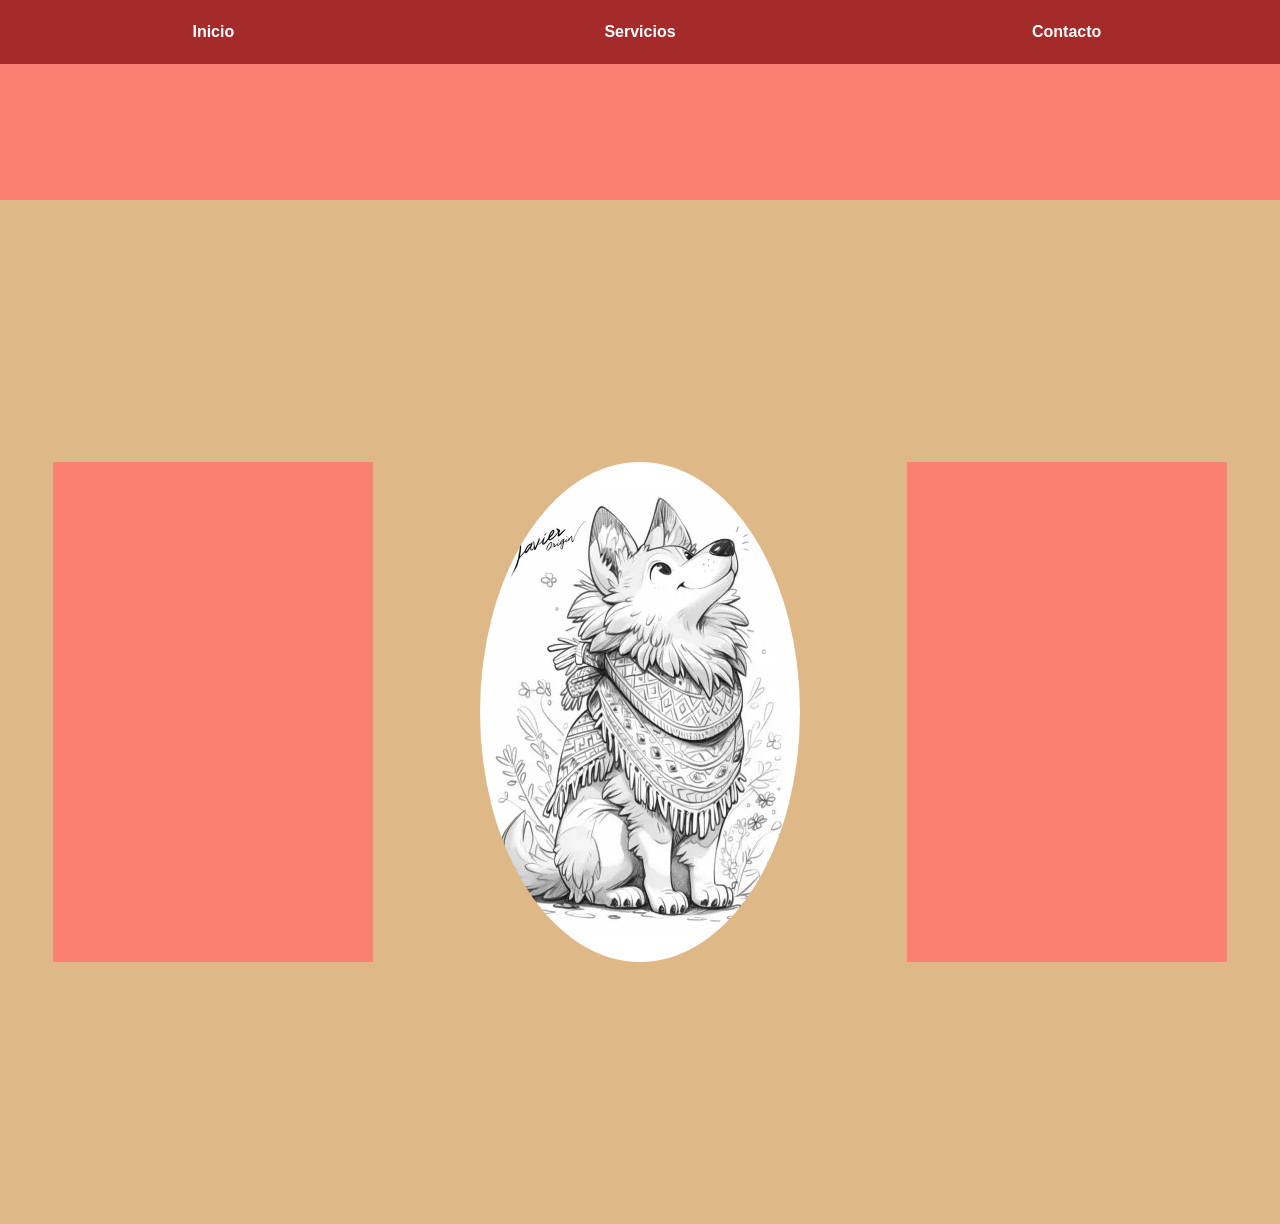
<file: index.html>
<!DOCTYPE html>
<html lang="es">
<head>
    <meta name="Author" content="ArchiStep">
    <meta charset="UTF-8">
    <meta name="viewport" content="width=device-width, initial-scale=1.0">
    <title>Document</title>
    <link rel="stylesheet" href="css/style.css">
    <script type="text/javascript" src="js/main.js"></script>
</head>
<body>
    <header class="principal">
        <nav class="menu sticky">
            <a href="index.html" class="start">
                <strong>Inicio</strong>
            </a>
            <a href="servicios.html" class="mid">
                <strong>Servicios</strong>
            </a>
            <a href="contacto.html" class="end">
                <strong>Contacto</strong>
            </a>
        </nav>
    </header>
    <article class="cuerpo">
        <div class="features">
            
        </div>
        <div class="features circulo">
            
        </div>
        <div class="features">
            
        </div>
    </article>
</body>
</html>
</file>
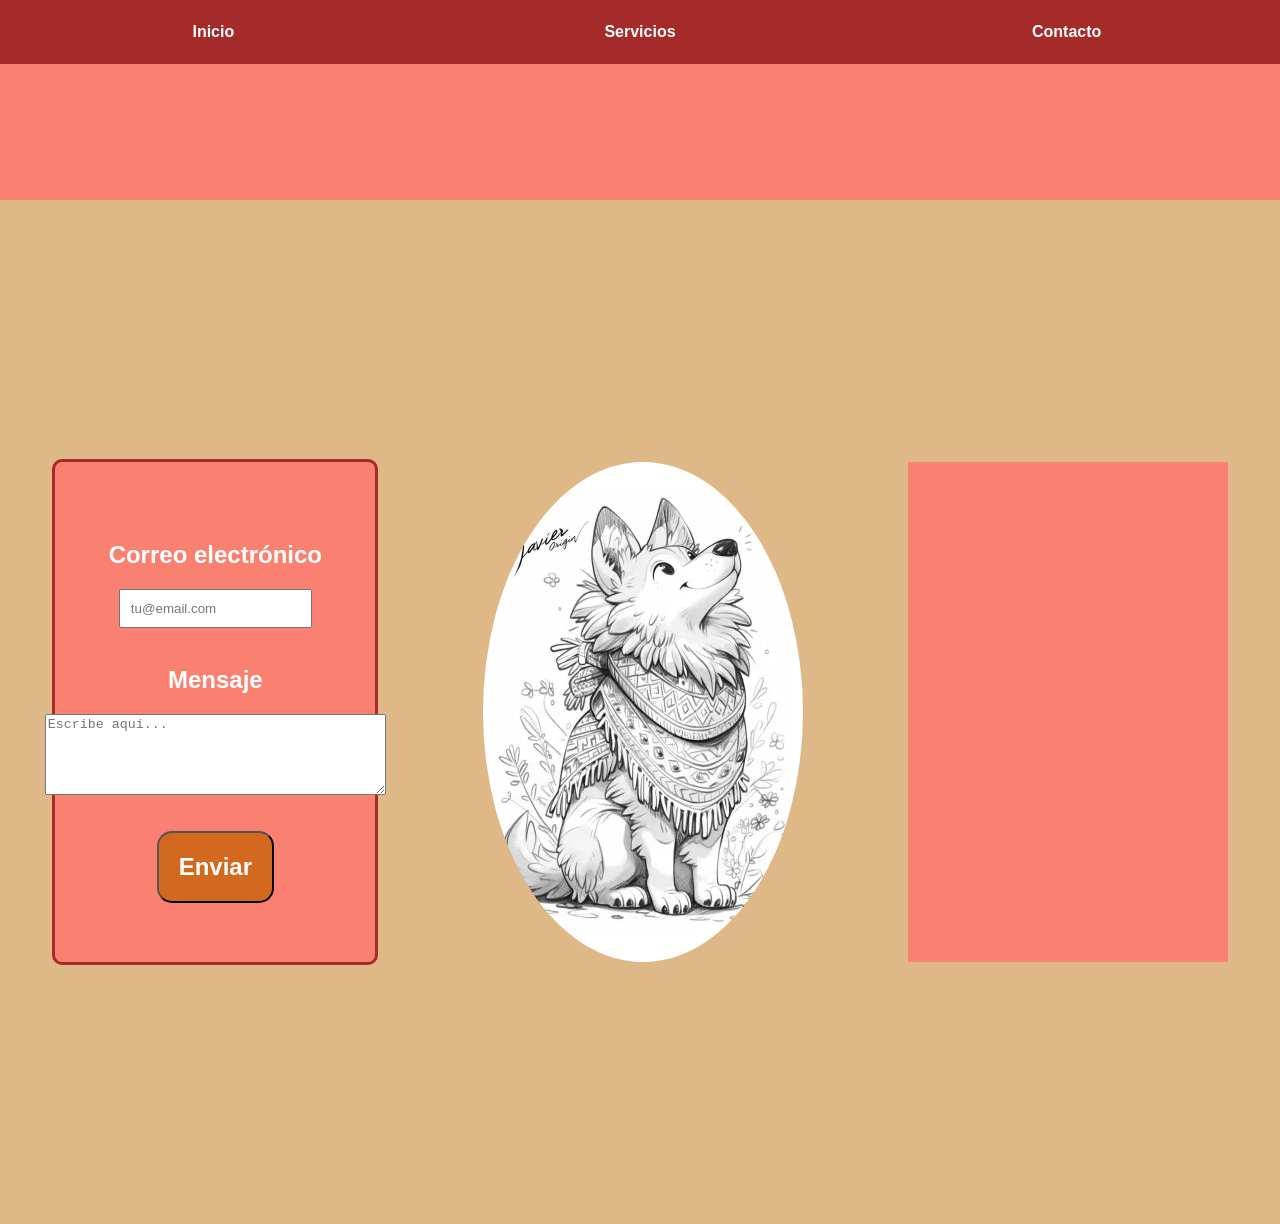
<file: Contacto.html>
<!DOCTYPE html>
<html lang="es">
<head>
    <meta charset="UTF-8">
    <meta name="viewport" content="width=device-width, initial-scale=1.0">
    <title>Document</title>
    <link rel="stylesheet" href="css/style.css">
    <script type="text/javascript" src="js/main.js"></script>
</head>
<body>
    <header class="principal">
        <nav class="menu sticky">
            <a href="index.html" class="start">
                <strong>Inicio</strong>
            </a>
            <a href="servicios.html" class="mid">
                <strong>Servicios</strong>
            </a>
            <a href="contacto.html" class="end">
                <strong>Contacto</strong>
            </a>
        </nav>
    </header>
    <article class="cuerpo">
        <div class="features contacto">
            <form action="#" method="get">
                  <label for="email"><h1>Correo electrónico</h1></label>
                    <input
                        type="email"
                        id="email"
                        name="email"
                        placeholder="tu@email.com"
                        class="texto"
                        required
                    />
                    <br>
                    <label for="message"><h1>Mensaje</h1></label>
                    <textarea name="message" rows="5" cols="40" placeholder="Escribe aquí..."></textarea>
                    <br><br>
                    <button type="submit" class="boton">
                        <strong>
                            Enviar
                        </strong>
                    </button>
            </form>
        </div>
        <div class="features circulo">
        </div>
        <div class="features">
            
        </div>
    </article>
</body>
</html>
</file>
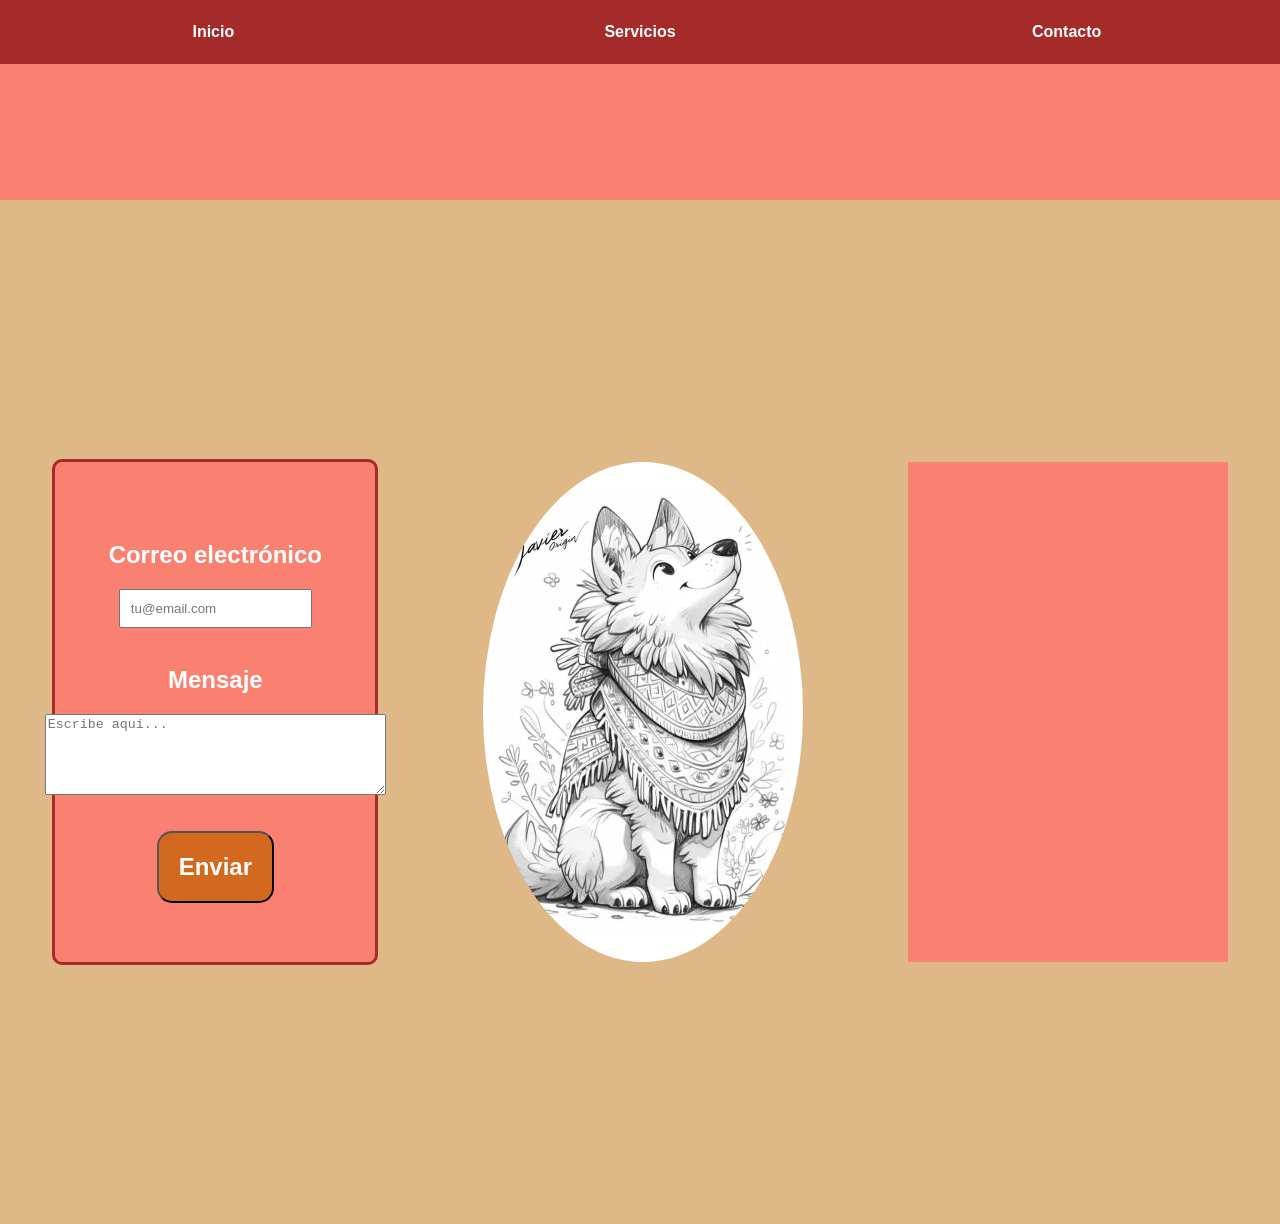
<file: contacto.html>
<!DOCTYPE html>
<html lang="es">
<head>
    <meta name="Author" content="ArchiStep">
    <meta charset="UTF-8">
    <meta name="viewport" content="width=device-width, initial-scale=1.0">
    <title>Document</title>
    <link rel="stylesheet" href="css/style.css">
    <script type="text/javascript" src="js/main.js"></script>
</head>
<body>
    <header class="principal">
        <nav class="menu sticky">
            <a href="index.html" class="start">
                <strong>Inicio</strong>
            </a>
            <a href="servicios.html" class="mid">
                <strong>Servicios</strong>
            </a>
            <a href="contacto.html" class="end">
                <strong>Contacto</strong>
            </a>
        </nav>
    </header>
    <article class="cuerpo">
        <div class="features contacto">
            <form action="#" method="get">
                  <label for="email"><h1>Correo electrónico</h1></label>
                    <input
                        type="email"
                        id="email"
                        name="email"
                        placeholder="tu@email.com"
                        class="texto"
                        required
                    />
                    <br>
                    <label for="message"><h1>Mensaje</h1></label>
                    <textarea name="message" rows="5" cols="40" placeholder="Escribe aquí..."></textarea>
                    <br><br>
                    <button type="submit" class="boton">
                        <strong>
                            Enviar
                        </strong>
                    </button>
            </form>
        </div>
        <div class="features circulo">
        </div>
        <div class="features">
            
        </div>
    </article>
</body>
</html>
</file>
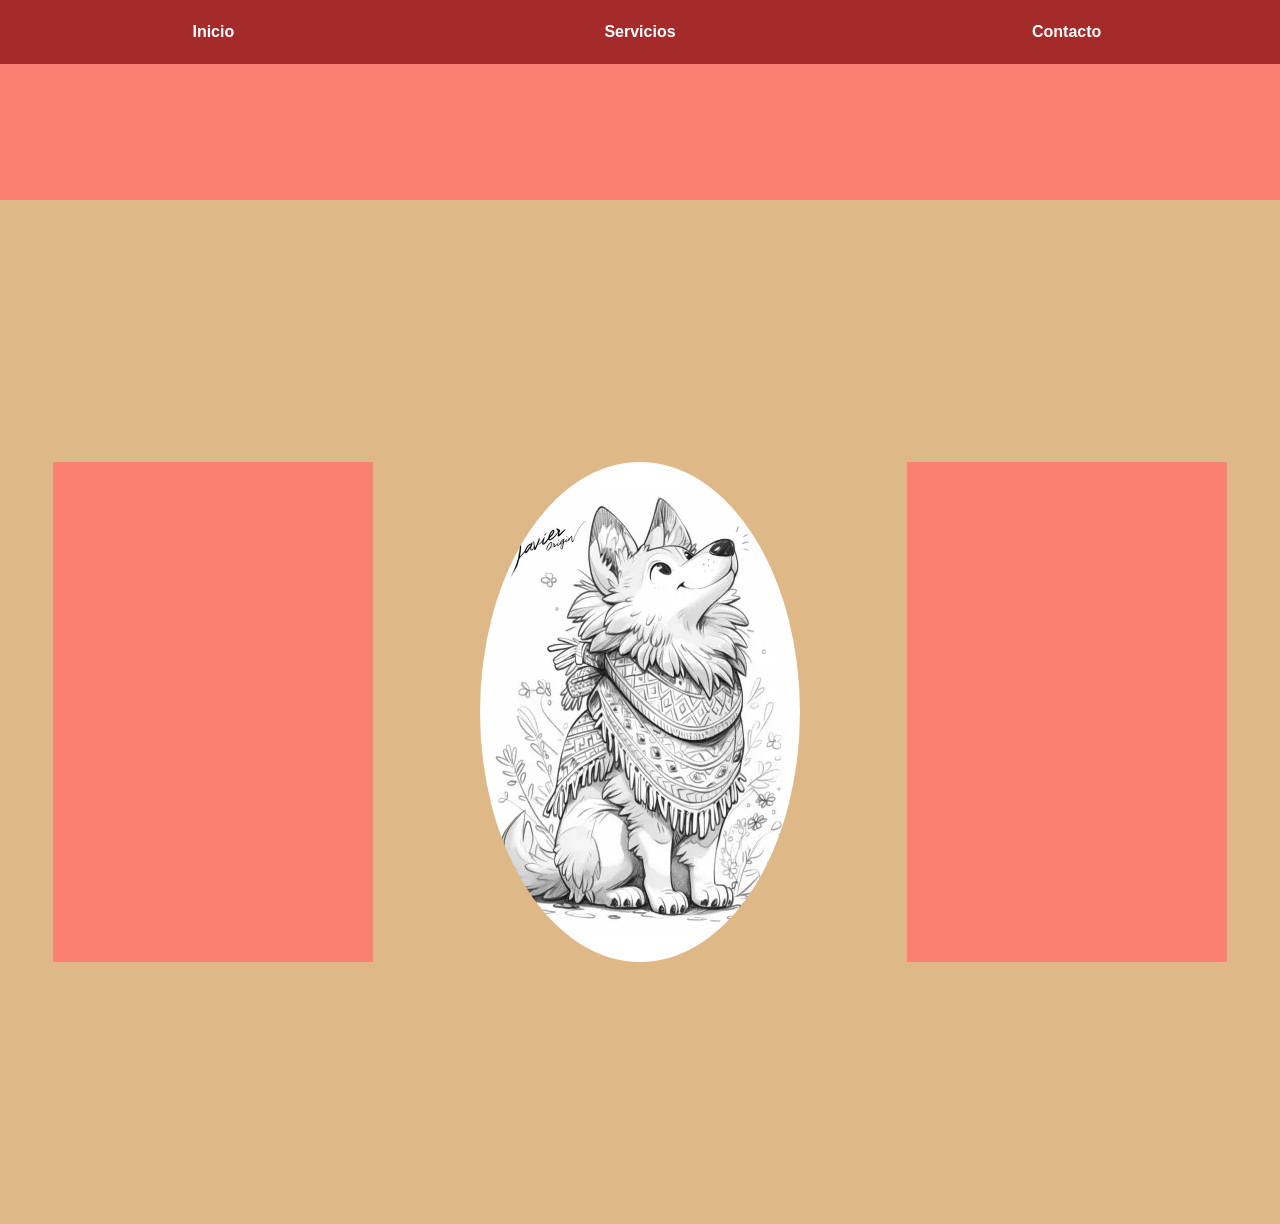
<file: Servicios.html>
<!DOCTYPE html>
<html lang="es">
<head>
    <meta charset="UTF-8">
    <meta name="viewport" content="width=device-width, initial-scale=1.0">
    <title>Document</title>
    <link rel="stylesheet" href="css/style.css">
    <script type="text/javascript" src="js/main.js"></script>
</head>
<body>
    <header class="principal">
        <nav class="menu sticky">
            <a href="index.html" class="start">
                <strong>Inicio</strong>
            </a>
            <a href="servicios.html" class="mid">
                <strong>Servicios</strong>
            </a>
            <a href="contacto.html" class="end">
                <strong>Contacto</strong>
            </a>
        </nav>
    </header>
    <article class="cuerpo">
        <div class="features">
            
        </div>
        <div class="features circulo">

        </div>
        <div class="features">
            
        </div>
    </article>
</body>
</html>
</file>
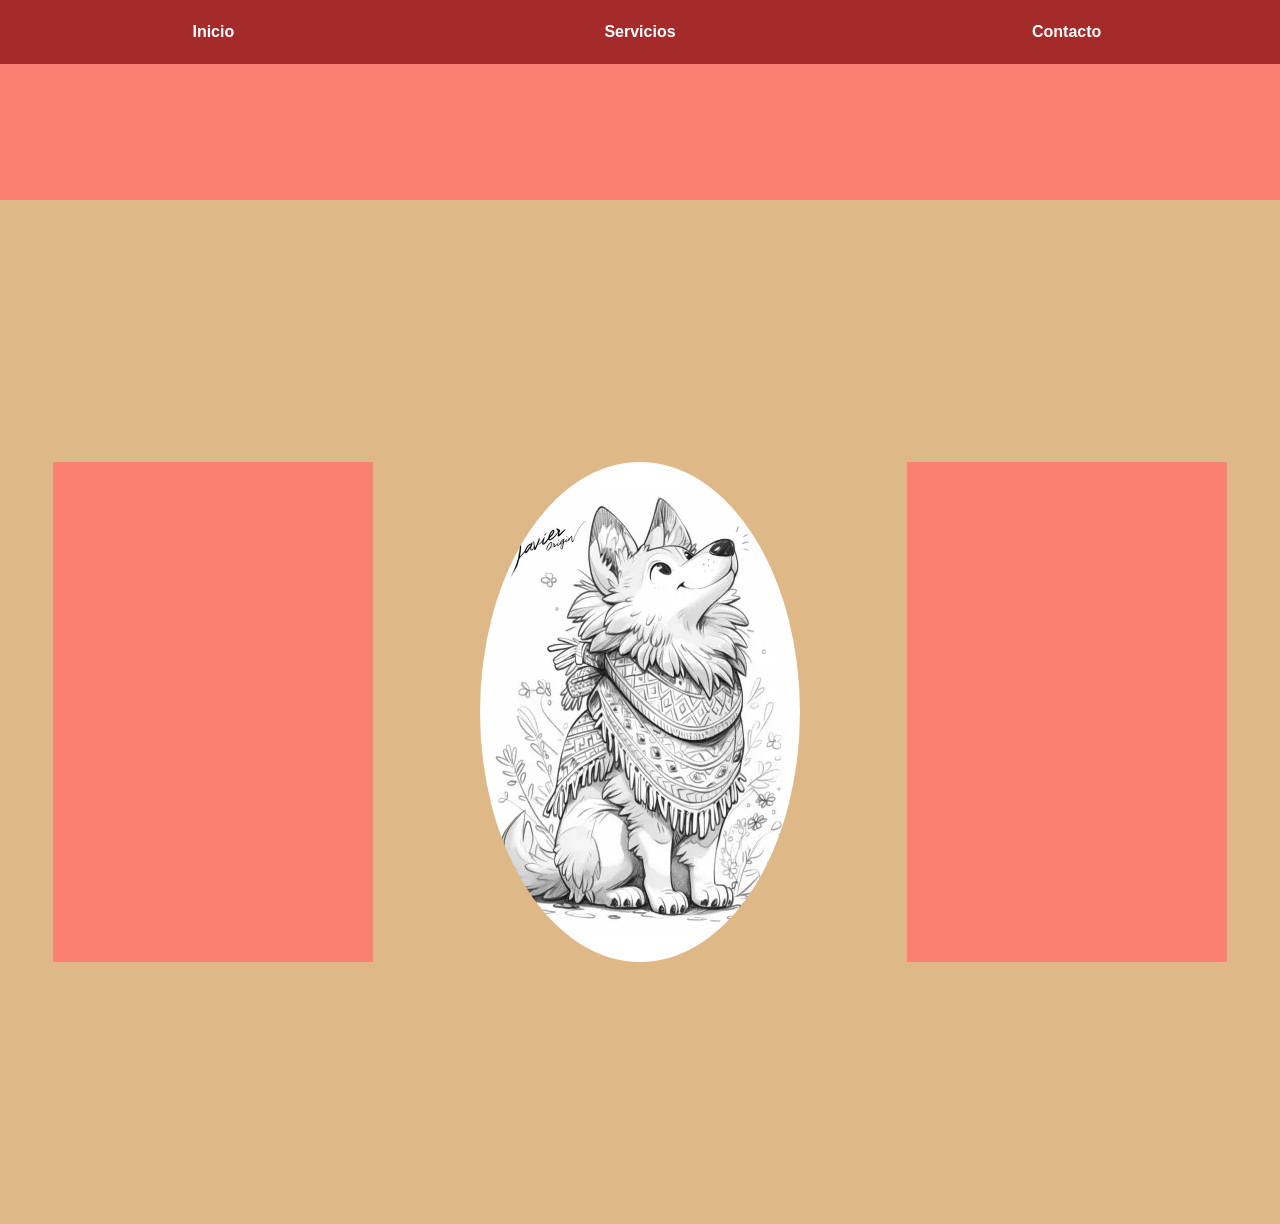
<file: servicios.html>
<!DOCTYPE html>
<html lang="es">
<head>
    <meta name="Author" content="ArchiStep">
    <meta charset="UTF-8">
    <meta name="viewport" content="width=device-width, initial-scale=1.0">
    <title>Document</title>
    <link rel="stylesheet" href="css/style.css">
    <script type="text/javascript" src="js/main.js"></script>
</head>
<body>
    <header class="principal">
        <nav class="menu sticky">
            <a href="index.html" class="start">
                <strong>Inicio</strong>
            </a>
            <a href="servicios.html" class="mid">
                <strong>Servicios</strong>
            </a>
            <a href="contacto.html" class="end">
                <strong>Contacto</strong>
            </a>
        </nav>
    </header>
    <article class="cuerpo">
        <div class="features">
            
        </div>
        <div class="features circulo">

        </div>
        <div class="features">
            
        </div>
    </article>
</body>
</html>
</file>
<file: css/style.css>
body {
    margin: 0px;
    padding: 0px;
}
.principal {
    width: 100%;
    height: 200px;
    background-color: salmon;
    display: flex;
    flex-direction: row;
    align-items: center;
    justify-content: center;
    margin: 0px;
    font-family: Arial, Helvetica, sans-serif;
}
.menu {
    display: flex;
    flex-direction: row;
    align-items: center;
    background-color: chocolate;
    height: 64px;
    width: 100%;
    margin-top: -137px;
}
a {
    text-decoration: none;
    color: white;
    transition: all 1s ease;
}
a:hover {
    background-color: chocolate;
    transition: all 1s ease;
}

.cuerpo {
    margin: auto;
    height: 1024px;
    width: 100%;
    background-color: burlywood;
    display: flex;
    flex-direction: row;
    justify-content: center;
    margin: auto;
}
.start {
    display: flex;
    flex-direction: row;
    align-items: center;
    height: 64px;
    width: 33.5%;
    justify-content: center;
    background-color: brown;
}
.mid {
    display: flex;
    flex-direction: row;
    align-items: center;
    justify-content: center;
    height: 64px;
    width: 33.5%;
    background-color: brown;
}
.end {
    display: flex;
    flex-direction: row;
    align-items: center;
    justify-content: center;
    float: right;
    height: 64px;
    width: 33.5%;
    background-color: brown;
}
.features {
    height: 500px;
    width: 25%;
    display: flex;
    flex-direction: row;
    justify-content: center;
    margin: auto;
    background-color: salmon;
}
.circulo {
    border-radius: 100%;
    background-image: url("../img/perro.webp"); 
    background-position: center;
    background-repeat: no-repeat;
    background-color: white;
    transition: 1s all ease;
}
.circulo:hover {
    transition: 1s all ease;
    border-radius: 10px;
}
.menu.sticky {
    position: fixed;
}
input.texto {
    justify-content: center;
    padding: 10px;
}
input.texto {
    justify-content: center;
    padding: 10px;
}
form {
    font-family: Arial, Helvetica, sans-serif;
    color: white;
    display: flex;
    flex-direction: column;
    justify-content: center;
    margin: 0 auto;
    align-content: center;
    align-items: center;
}
.boton {
    background-color: chocolate;
    padding: 20px;
    color: white;
    display: flex;
    flex-direction: row;
    font-size: x-large;
    border-radius: 15px;
}
.contacto {
    border: solid 3px brown;
    border-radius: 10px;
}
</file>
